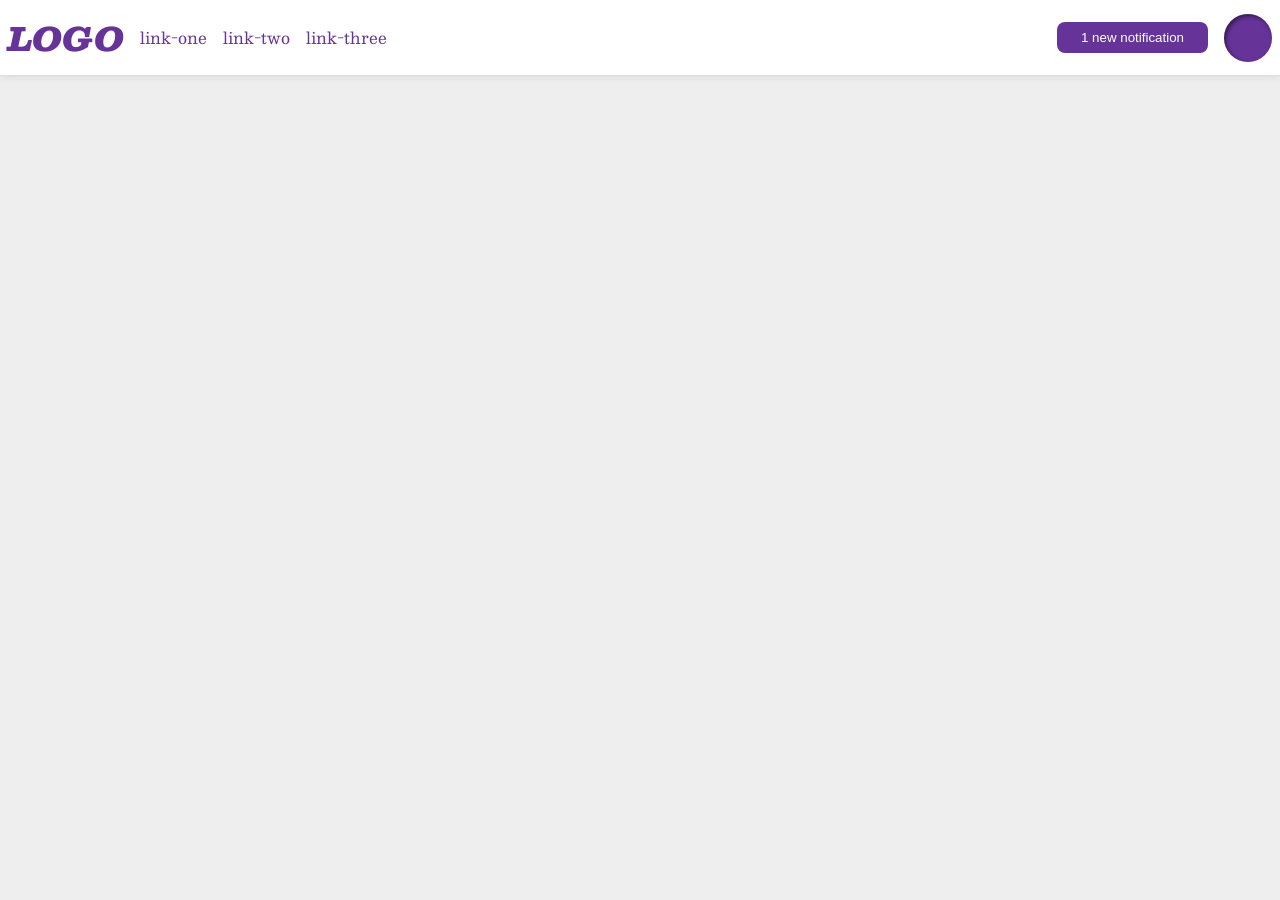
<file: foundations/flex/03-flex-header-2/index.html>
<!DOCTYPE html>
<html lang="en">
  <head>
    <meta charset="UTF-8">
    <meta http-equiv="X-UA-Compatible" content="IE=edge">
    <meta name="viewport" content="width=device-width, initial-scale=1.0">
    <title>Flex Header 2</title>
    <link rel="stylesheet" href="style.css">
  </head>
  <body>
    <div class="header">
      <div class="left-stuff">
        <div class="logo">
          LOGO
        </div>
        <ul class="links">
          <li><a href="https://google.com">link-one</a></li>
          <li><a href="https://google.com">link-two</a></li>
          <li><a href="https://google.com">link-three</a></li>
        </ul>
      </div>
      <div class="right-stuff">
        <button class="notifications">
          1 new notification
        </button>
        <div class="profile-image"></div>
      </div>
    </div>
  </body>
</html>
</file>
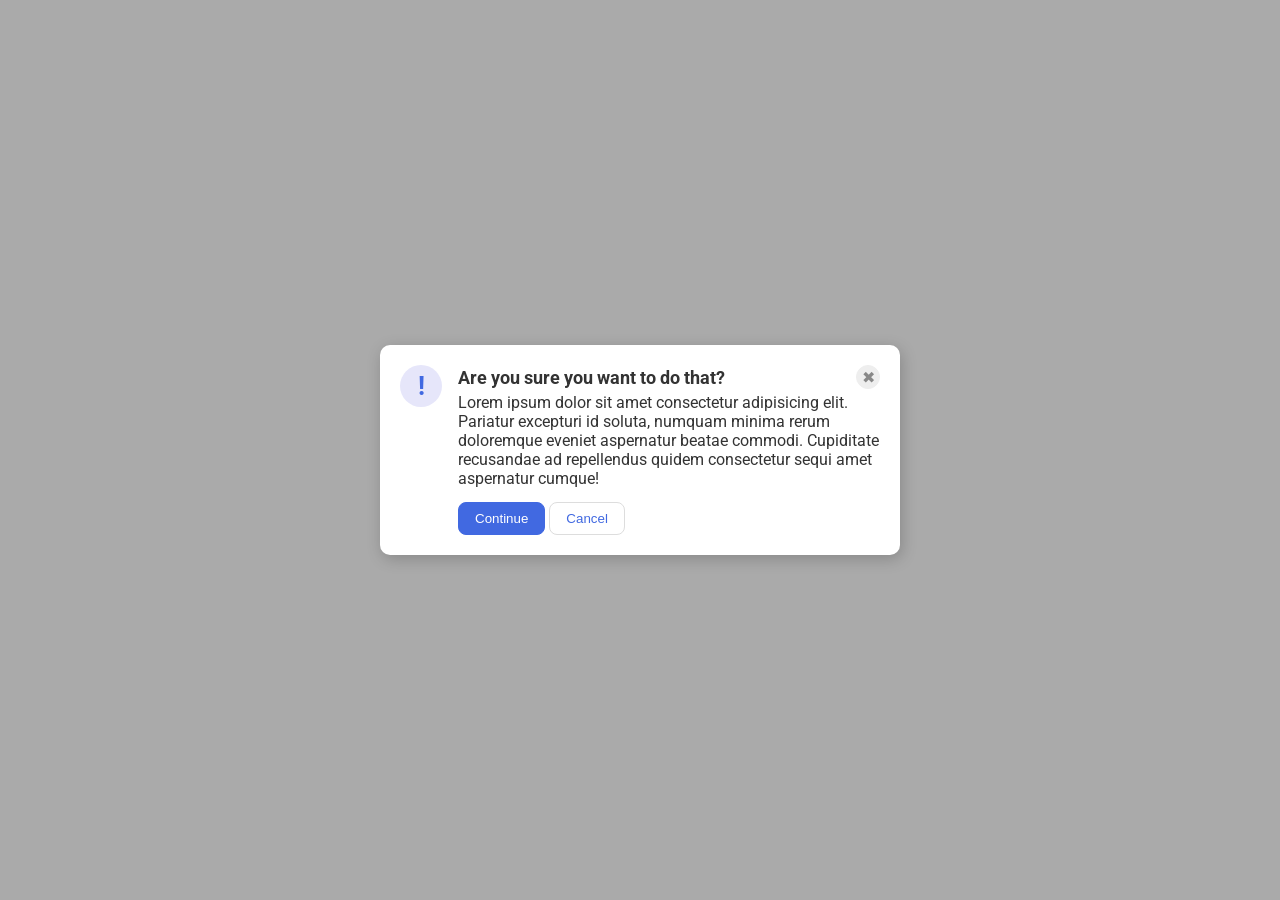
<file: foundations/flex/05-flex-modal/index.html>
<!DOCTYPE html>
<html lang="en">
  <head>
    <meta charset="UTF-8">
    <meta http-equiv="X-UA-Compatible" content="IE=edge">
    <meta name="viewport" content="width=device-width, initial-scale=1.0">
    <link rel="stylesheet" href="style.css">
    <title>Modal</title>
  </head>
  <body>
    <div class="modal">

      <div class="flex-column-left">

        <div class="icon">!</div>

      </div>

      <div class="flex-column-right">

        <div class="sure-and-close">

          <div class="header">Are you sure you want to do that?</div>
          <button class="close-button">✖</button>

        </div>

        <div class="text">Lorem ipsum dolor sit amet consectetur adipisicing elit. Pariatur excepturi id soluta, numquam minima rerum doloremque eveniet aspernatur beatae commodi. Cupiditate recusandae ad repellendus quidem consectetur sequi amet aspernatur cumque!</div>

        <div class="continue-and-cancel">
        
          <button class="continue">Continue</button>
          <button class="cancel">Cancel</button>

        </div>

      </div>
    
    </div>
  </body>
</html>
</file>
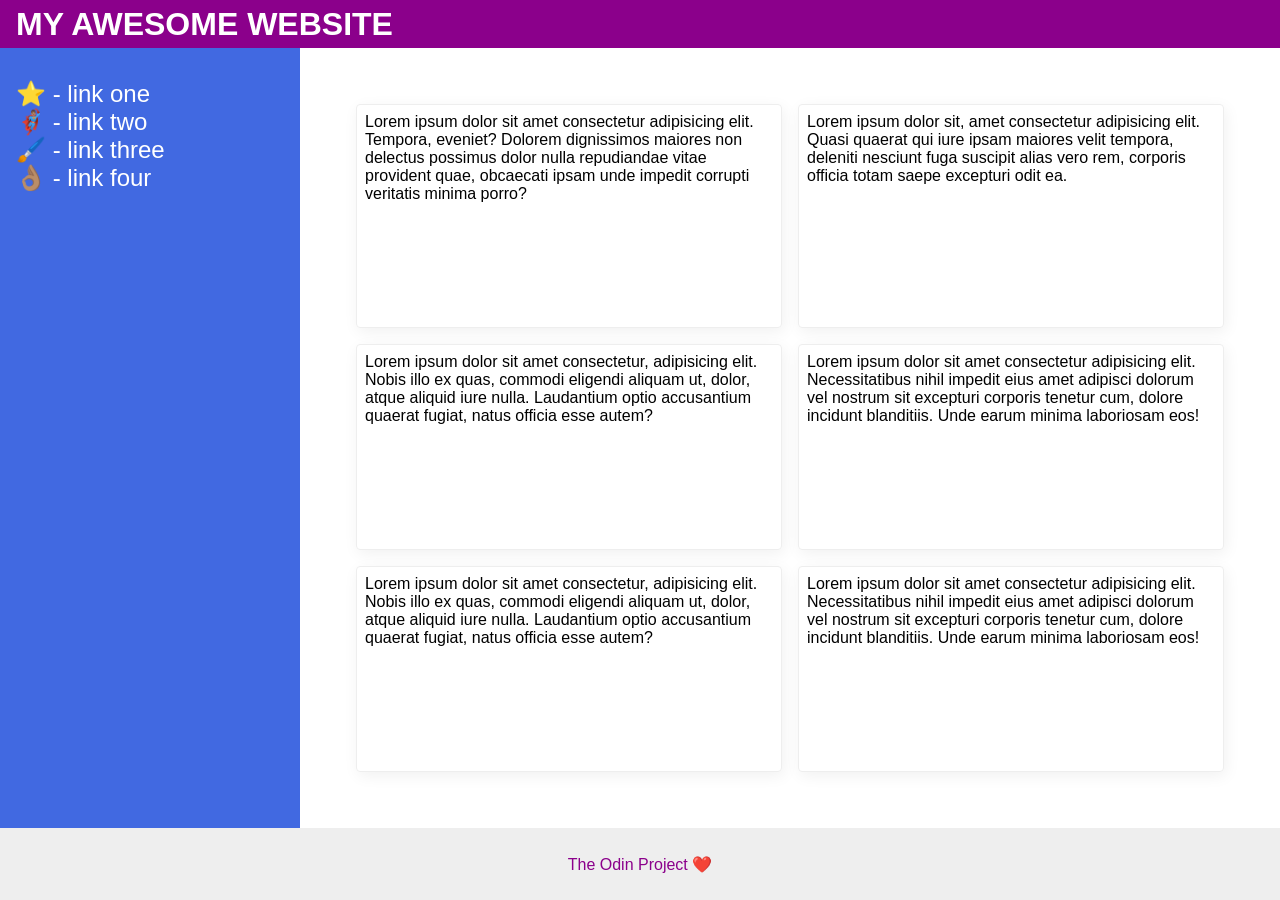
<file: foundations/flex/07-flex-layout-2/index.html>
<!DOCTYPE html>
<html lang="en">
  <head>
    <meta charset="UTF-8">
    <meta http-equiv="X-UA-Compatible" content="IE=edge">
    <meta name="viewport" content="width=device-width, initial-scale=1.0">
    <title>The Holy Grail</title>
    <link rel="stylesheet" href="style.css">
  </head>
  <body>
    
    <div class="header">
      <div id="header-text">MY AWESOME WEBSITE</div>
    </div>
    <div class="content">
      <div class="sidebar">
        <ul>
          <li><a href="#">⭐ - link one</a></li>
          <li><a href="#">🦸🏽‍♂️ - link two</a></li>
          <li><a href="#">🖌️ - link three</a></li>
          <li><a href="#">👌🏽 - link four</a></li>
        </ul>
      </div>
      <div class="cards">
        <!-- <div class="cards-g1"> -->
          <div class="card">Lorem ipsum dolor sit amet consectetur adipisicing elit. Tempora, eveniet? Dolorem dignissimos maiores non delectus possimus dolor nulla repudiandae vitae provident quae, obcaecati ipsam unde impedit corrupti veritatis minima porro?</div>
          <div class="card">Lorem ipsum dolor sit, amet consectetur adipisicing elit. Quasi quaerat qui iure ipsam maiores velit tempora, deleniti nesciunt fuga suscipit alias vero rem, corporis officia totam saepe excepturi odit ea.</div>
          <div class="card">Lorem ipsum dolor sit amet consectetur, adipisicing elit. Nobis illo ex quas, commodi eligendi aliquam ut, dolor, atque aliquid iure nulla. Laudantium optio accusantium quaerat fugiat, natus officia esse autem?</div>
        <!-- </div> -->
        <!-- <div class="cards-g2"> -->
          <div class="card">Lorem ipsum dolor sit amet consectetur adipisicing elit. Necessitatibus nihil impedit eius amet adipisci dolorum vel nostrum sit excepturi corporis tenetur cum, dolore incidunt blanditiis. Unde earum minima laboriosam eos!</div>
          <div class="card">Lorem ipsum dolor sit amet consectetur, adipisicing elit. Nobis illo ex quas, commodi eligendi aliquam ut, dolor, atque aliquid iure nulla. Laudantium optio accusantium quaerat fugiat, natus officia esse autem?</div>
          <div class="card">Lorem ipsum dolor sit amet consectetur adipisicing elit. Necessitatibus nihil impedit eius amet adipisci dolorum vel nostrum sit excepturi corporis tenetur cum, dolore incidunt blanditiis. Unde earum minima laboriosam eos!</div>
          </div>
      <!-- </div> -->
    </div>
    <div class="footer">
      The Odin Project ❤️
    </div>
  
  </body>
</html>
</file>
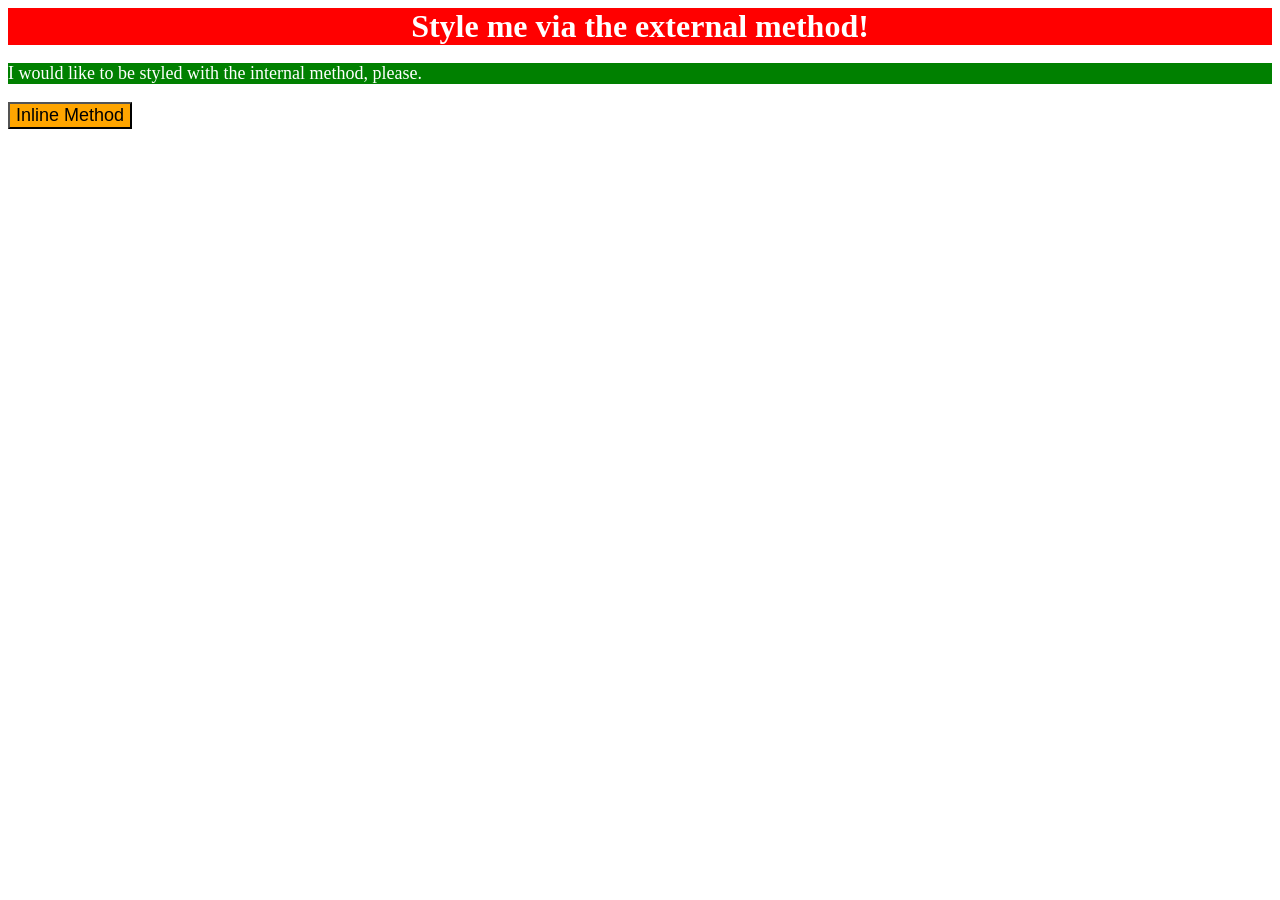
<file: foundations/intro-to-css/01-css-methods/index.html>
<!DOCTYPE html>
<html lang="en">
  <head>
    <meta charset="UTF-8">
    <link rel="stylesheet" href="styles.css">
    <meta http-equiv="X-UA-Compatible" content="IE=edge">
    <meta name="viewport" content="width=device-width, initial-scale=1.0">
    
    <style>

      p {
        background-color: green;
        color: white;
        font-size: 18px;
      }
      
    </style>
    
    
    <title>Methods for Adding CSS</title>
  </head>
  <body>
    <div>Style me via the external method!</div>
    <p>I would like to be styled with the internal method, please.</p>
    <button style="background-color: orange; font-size: 18px;">Inline Method</button>
  </body>
</html>
</file>
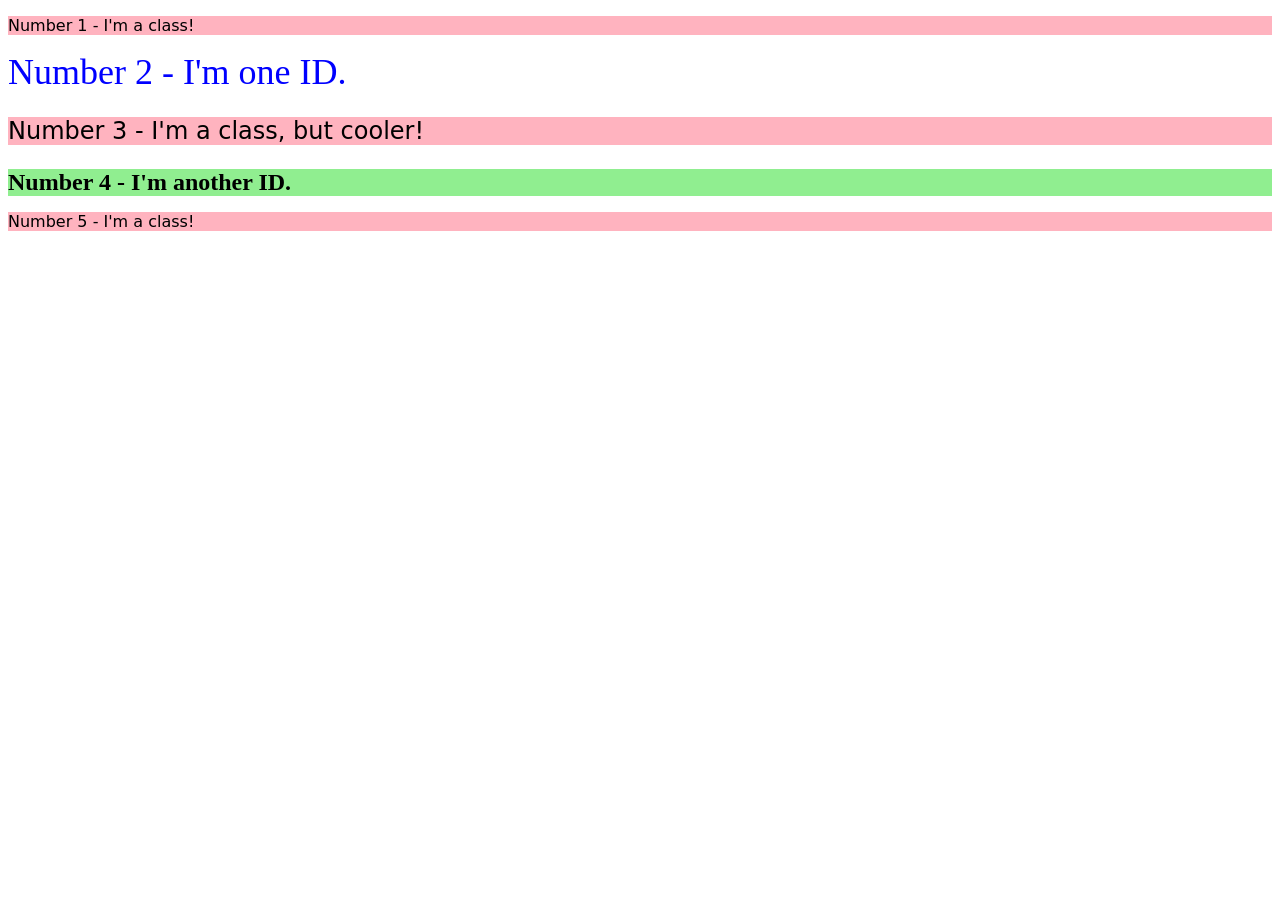
<file: foundations/intro-to-css/02-class-id-selectors/index.html>
<!DOCTYPE html>
<html lang="en">
  <head>
    <meta charset="UTF-8">
    <meta http-equiv="X-UA-Compatible" content="IE=edge">
    <meta name="viewport" content="width=device-width, initial-scale=1.0">
    <title>Class and ID Selectors</title>
    <link rel="stylesheet" href="style.css">
  </head>
  <body>
    <p class="odd">Number 1 - I'm a class!</p>
    <div id="blue">Number 2 - I'm one ID.</div>
    <p class="odd cool">Number 3 - I'm a class, but cooler!</p>
    <div id="super-green">Number 4 - I'm another ID.</div>
    <p class="odd">Number 5 - I'm a class!</p>
  </body>
</html>
</file>
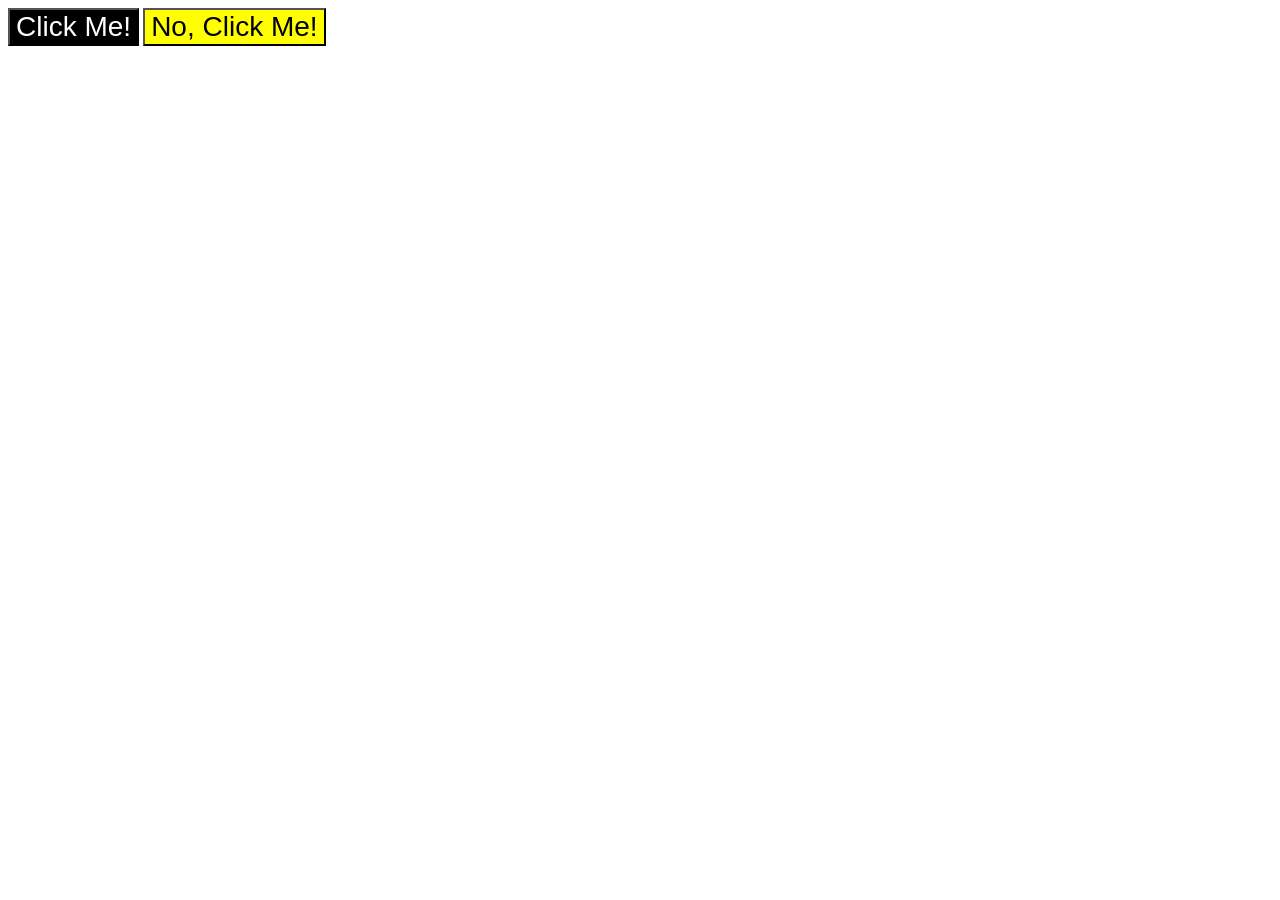
<file: foundations/intro-to-css/03-grouping-selectors/index.html>
<!DOCTYPE html>
<html lang="en">
  <head>
    <meta charset="UTF-8">
    <meta http-equiv="X-UA-Compatible" content="IE=edge">
    <meta name="viewport" content="width=device-width, initial-scale=1.0">
    <title>Grouping Selectors</title>
    <link rel="stylesheet" href="style.css">
  </head>
  <body>
    <button class="alpha">Click Me!</button>
    <button class="bravo">No, Click Me!</button>
  </body>
</html>
</file>
<file: foundations/flex/03-flex-header-2/style.css>
/* this is some magical font-importing.  
you'll learn about it later. */
@import url('https://fonts.googleapis.com/css2?family=Besley:ital,wght@0,400;1,900&display=swap');

body {
  margin: 0;
  background: #eee;
  font-family: Besley, serif;
}

.header {
  background: white;
  border-bottom: 1px solid #ddd;
  box-shadow: 0 0 8px rgba(0,0,0,.1);
}

.profile-image {
  background: rebeccapurple;
  box-shadow: inset 2px 2px 4px rgba(0,0,0,.5);
  border-radius: 50%;
  width: 48px;
  height: 48px;
}

.logo {
  color: rebeccapurple;
  font-size: 32px;
  font-weight: 900;
  font-style: italic;
}

button {
  border: none;
  border-radius: 8px;
  background: rebeccapurple;
  color: white;
  padding: 8px 24px;
}

a {
  /* this removes the line under our links */
  text-decoration: none;
  color: rebeccapurple;
}

ul {
  list-style-type: none;
}


/* Solution */

ul {
  display: flex;
  gap: 16px;
  padding-left: 16px;
}

.left-stuff {
  justify-content: flex-start;
  display: flex;

}

.logo {
  align-self: center;
}

.right-stuff {
  justify-content: flex-end;
  display: flex;
  align-items: center;
  gap: 16px;
}

.header {
  display: flex;
  justify-content: space-between;
  padding: 8px;
}
</file>
<file: foundations/flex/05-flex-modal/style.css>
@import url('https://fonts.googleapis.com/css2?family=Roboto:wght@400;700&display=swap');

html, body {
  height: 100%;
}

body {
  font-family: Roboto, sans-serif;
  margin: 0;
  background: #aaa;
  color: #333;
  /* I'll give you this one for free lol */
  display: flex;
  align-items: center;
  justify-content: center;
}

.modal {
  background: white;
  width: 480px;
  border-radius: 10px;
  box-shadow: 2px 4px 16px rgba(0,0,0,.2);
}

.icon {
  color: royalblue;
  font-size: 26px;
  font-weight: 700;
  background: lavender;
  width: 42px;
  height: 42px;
  border-radius: 50%;
  display: flex;
  align-items: center;
  justify-content: center;
}

.close-button {
  background: #eee;
  border-radius: 50%;
  color: #888;
  font-weight: 400;
  font-size: 16px;
  height: 24px;
  width: 24px;
  display: flex;
  align-items: center;
  justify-content: center;
  border: 1px solid #eee;
  padding: 0;
}

button {
  cursor: pointer;
  padding: 8px 16px;
  border-radius: 8px;
}

button.continue {
  background: royalblue;
  border: 1px solid royalblue;
  color: white;
}

button.cancel {
  background: white;
  border: 1px solid #ddd;
  color: royalblue;
}

/* Solution */

.flex-column-left {
  margin-right: 16px;
}

.modal {
  display: flex;
  flex-direction: row;
  padding: 20px;
}

.text {
  padding-top: 4px;
  padding-bottom: 8px;
}

.sure-and-close {
  font-weight: bold;
  font-size: 18px;
  display: flex;
  justify-content: space-between;
  align-items: center;
}

.continue-and-cancel {
  margin-top: 6px;
}
</file>
<file: foundations/flex/07-flex-layout-2/style.css>
body {
  font-family: -apple-system, BlinkMacSystemFont, 'Segoe UI', Roboto, Oxygen, Ubuntu, Cantarell, 'Open Sans', 'Helvetica Neue', sans-serif;
  margin: 0;
  min-height: 100vh;
}

.header {
  height: 72px;
  background: darkmagenta;
  color: white;
}

.footer {
  height: 72px;
  background: #eee;
  color: darkmagenta;
}

.sidebar {
  width: 300px;
  background: royalblue;
  box-sizing: border-box;
}

.card {
  border: 1px solid #eee;
  box-shadow: 2px 4px 16px rgba(0,0,0,.06);
  border-radius: 4px;
}

/* Debugging CSS code */

/* .card {
  border: 2px solid blue;
}

.cards {
  border: 2px solid black;
}

.header, .sidebar {
  border: 2px solid red;
} */

/* Maintenance */

ul {
  list-style: none;
  padding-inline-start: 0px;
}

a {
  text-decoration: none;
  color: white;
  font-size: 24px;
}

/* Solution */

.header {
  display: flex;
  height: 48px;
}


#header-text {
  font-size: 32px;
  font-weight: 900;
  align-self: center;
  padding: 16px;
}

body {
  display: flex;
  flex-direction: column;
  flex: 1;
}

.content {
  display: flex;
  flex: 1;
}

.sidebar {
    flex-shrink: 0;
    padding: 16px;
}

.cards {
  display: flex;
  flex-flow: row wrap;
  padding: 48px;
}

.card {
  margin: 8px;
  padding: 8px;
  flex-grow: 1;
  width: 300px;
}

.footer {
  display: flex;
  justify-content: center;
  align-items: center;
}
</file>
<file: foundations/intro-to-css/01-css-methods/styles.css>
div {
    background-color: red;
    color: white;
    font-size: 32px;
    text-align: center;
    font-weight: bold;
}
</file>
<file: foundations/intro-to-css/02-class-id-selectors/style.css>
/* Add CSS Styling */

#blue {
    color: blue;
    font-size: 36px;
}

#super-green {
    background-color: lightgreen;
    font-weight: bold;
    font-size: 24px;
}

.cool {
    font-size: 24px;
}

.odd {
    background-color: rgb(255, 179, 191);
    font-family: Verdana, "DejaVu Sans", sans-serif;
}
</file>
<file: foundations/intro-to-css/03-grouping-selectors/style.css>
/* Add CSS Styling */

.alpha,
.bravo {
    font-size: 28px;
    font-family: Helvetica, "Times New Roman", sans-serif;
}

.alpha {
    background-color: black;
    color: white;
}

.bravo {
    background-color: yellow;
}
</file>
